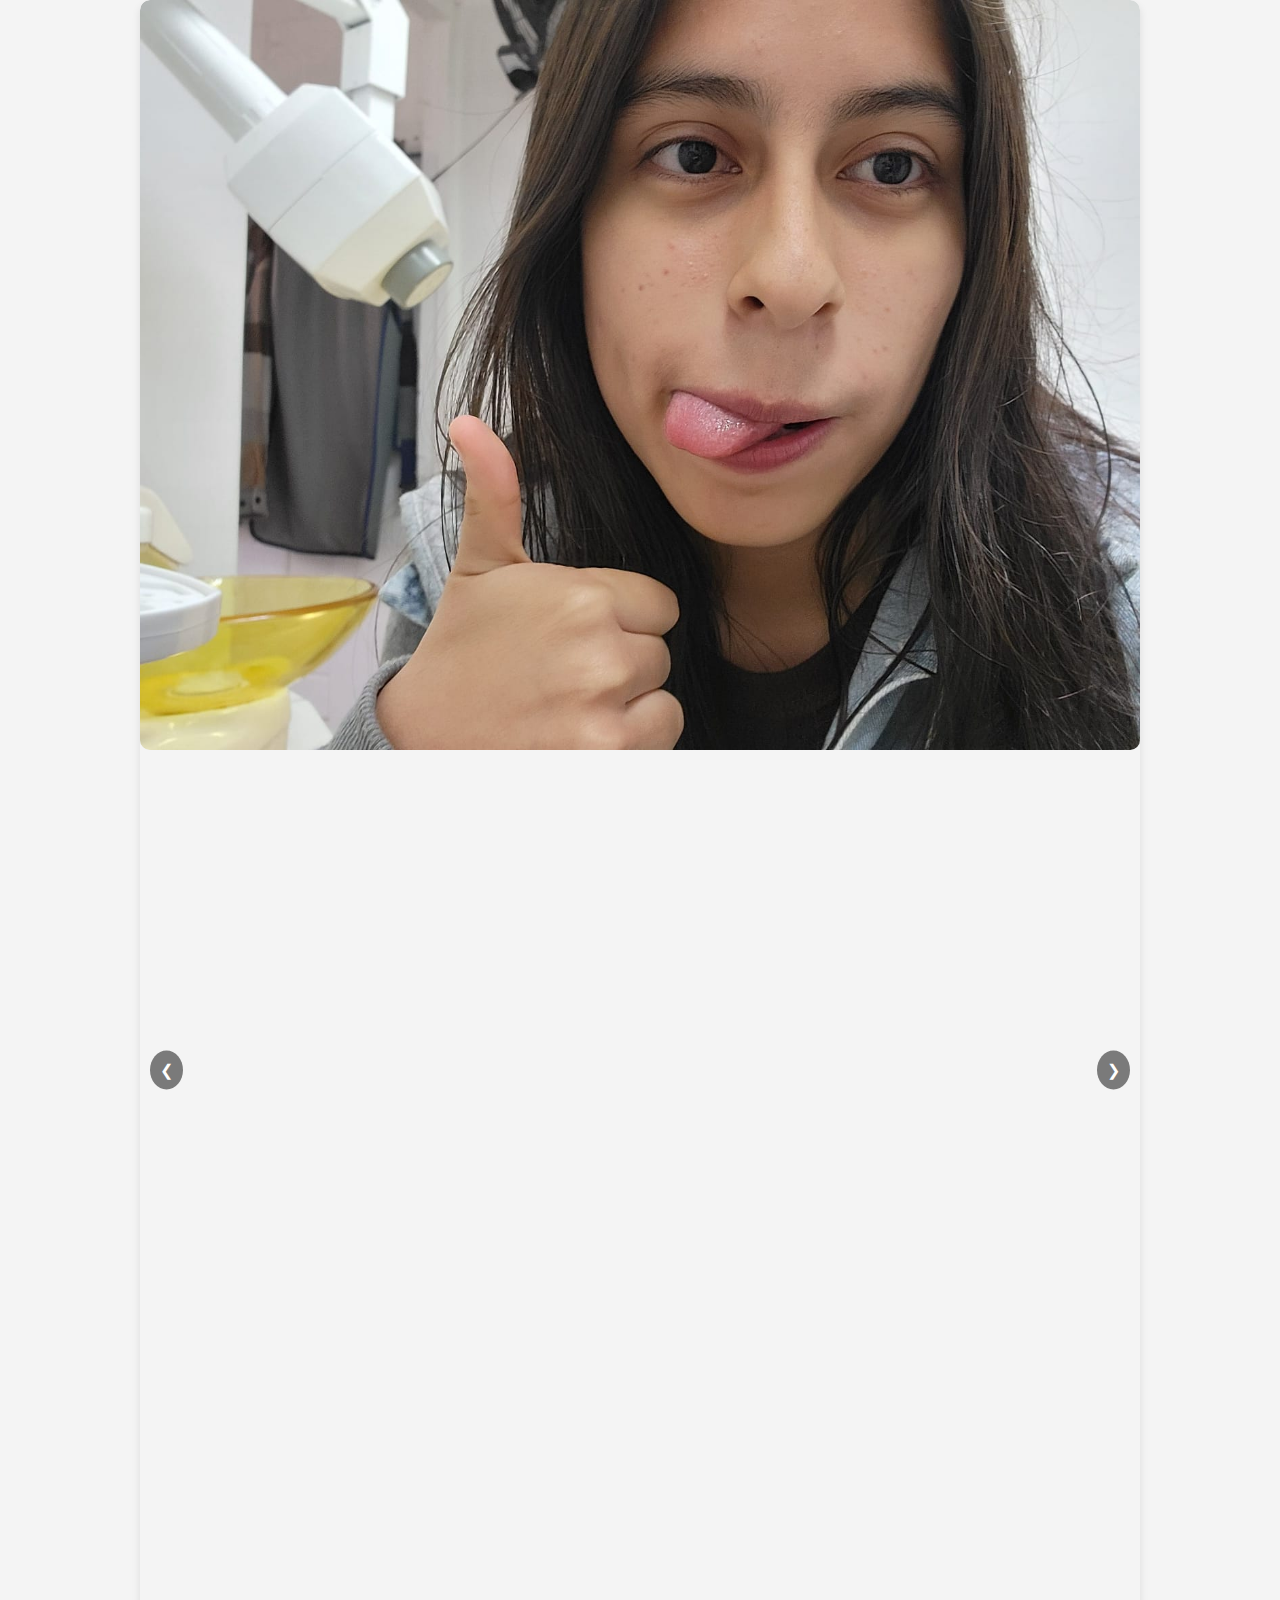
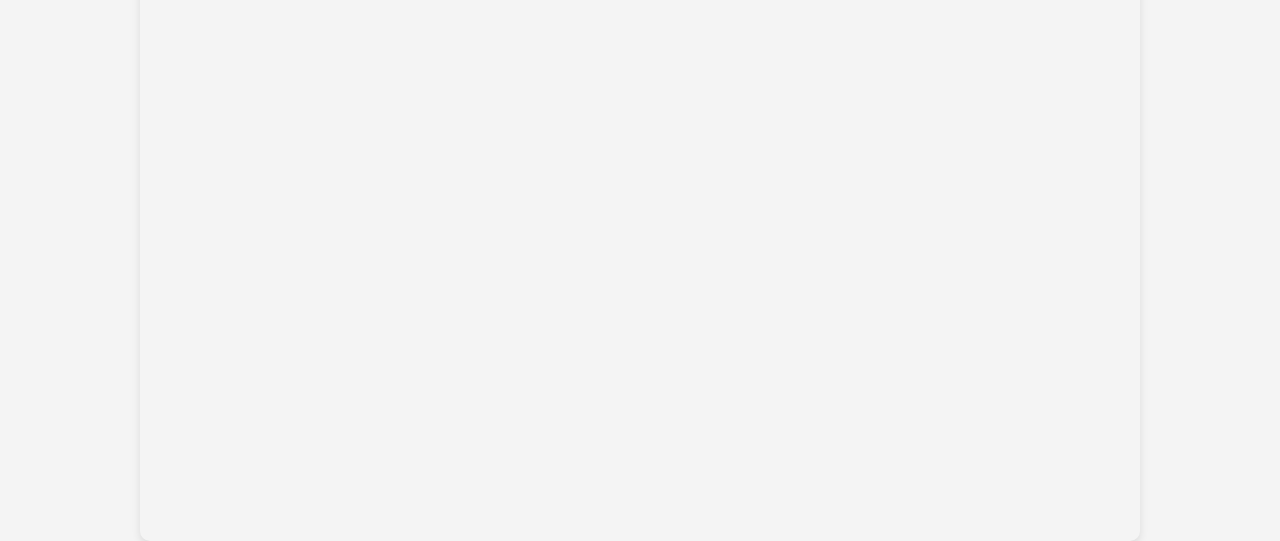
<file: index.html>
<!DOCTYPE html>
<html lang="en">
<head>
    <meta charset="UTF-8">
    <meta name="viewport" content="width=device-width, initial-scale=1.0">
    <title>Fotos xd</title>
    <link rel="stylesheet" href="css/estilos.css">
</head>
<body>
    <div class="carousel">
        <div class="carousel-inner">
            <div class="carousel-item active"><img src="img/1.jpg" alt="Image 1"></div>
            <div class="carousel-item"><img src="img/5.jpg" alt="Image 2"></div>
            <div class="carousel-item"><img src="img/6.jpg" alt="Image 3"></div>
            <div class="carousel-item"><img src="img/7.jpg" alt="Image 4"></div>
            <div class="carousel-item"><img src="img/8.jpg" alt="Image 5"></div>
            <div class="carousel-item"><img src="img/9.jpg" alt="Image 6"></div>
            <div class="carousel-item"><img src="img/10.jpg" alt="Image 7"></div>
            <div class="carousel-item"><img src="img/11.jpg" alt="Image 8"></div>
            <div class="carousel-item"><img src="img/12.jpg" alt="Image 9"></div>
            <div class="carousel-item"><img src="img/13.jpg" alt="Image 10"></div>
            <div class="carousel-item"><img src="img/14.jpg" alt="Image 11"></div>
            <div class="carousel-item"><img src="img/15.jpg" alt="Image 12"></div>
            <div class="carousel-item"><img src="img/16.jpg" alt="Image 13"></div>
            <div class="carousel-item"><img src="img/17.jpg" alt="Image 14"></div>
            <div class="carousel-item"><img src="img/18.jpg" alt="Image 15"></div>
            <div class="carousel-item"><img src="img/19.jpg" alt="Image 16"></div>
            <div class="carousel-item"><img src="img/21.jpg" alt="Image 17"></div>
            <div class="carousel-item"><img src="img/22.jpg" alt="Image 18"></div>
            <div class="carousel-item"><img src="img/23.jpg" alt="Image 19"></div>
            <div class="carousel-item"><img src="img/24.jpg" alt="Image 20"></div>
            <div class="carousel-item"><img src="img/20.jpg" alt="Image 21"></div>
        </div>
        <a class="prev" onclick="moveSlide(-1)">&#10094;</a>
        <a class="next" onclick="moveSlide(1)">&#10095;</a>
    </div>
    <script src="index.js"></script>
</body>
</html>
</file>
<file: css/estilos.css>
body {
    font-family: Arial, sans-serif;
    margin: 0;
    display: flex;
    justify-content: center;
    align-items: center;
    height: 100vh;
    background-color: #f4f4f4;
}

.carousel {
    position: relative;
    width: 80%;
    max-width: 1000px;
    margin: auto;
    overflow: hidden;
    border-radius: 10px;
    box-shadow: 0 4px 8px rgba(0, 0, 0, 0.1);
}

.carousel-inner {
    display: flex;
    transition: transform 0.5s ease;
}

.carousel-item {
    min-width: 100%;
    box-sizing: border-box;
}

.carousel-item img {
    width: 100%;
    height: auto;
    display: block;
    border-radius: 10px;
    object-fit: cover;
}

.prev, .next {
    position: absolute;
    top: 50%;
    transform: translateY(-50%);
    background-color: rgba(0, 0, 0, 0.5);
    color: white;
    padding: 10px;
    cursor: pointer;
    border-radius: 50%;
    user-select: none;
}

.prev {
    left: 10px;
}

.next {
    right: 10px;
}
</file>
